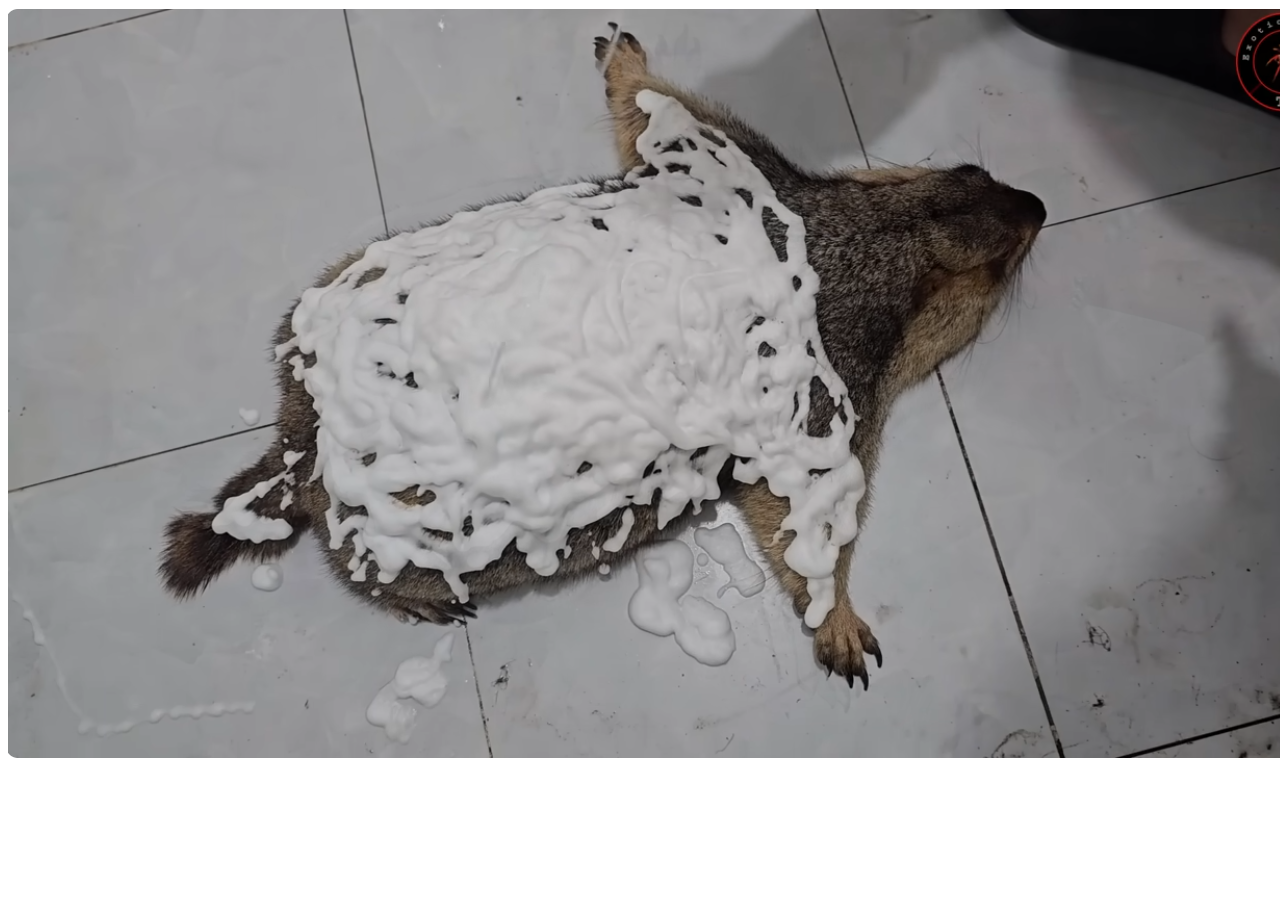
<file: marmotaMuitoDeBoas.html>
<!DOCTYPE html>
<html lang="en">
<head>
    <meta charset="UTF-8">
    <meta name="viewport" content="width=device-width, initial-scale=1.0">
    <title>Document</title>
</head>
<body>
    <img src="MarmotaDeboas.png" alt="MarmotaDeBoassa">
</body>
</html>
</file>
